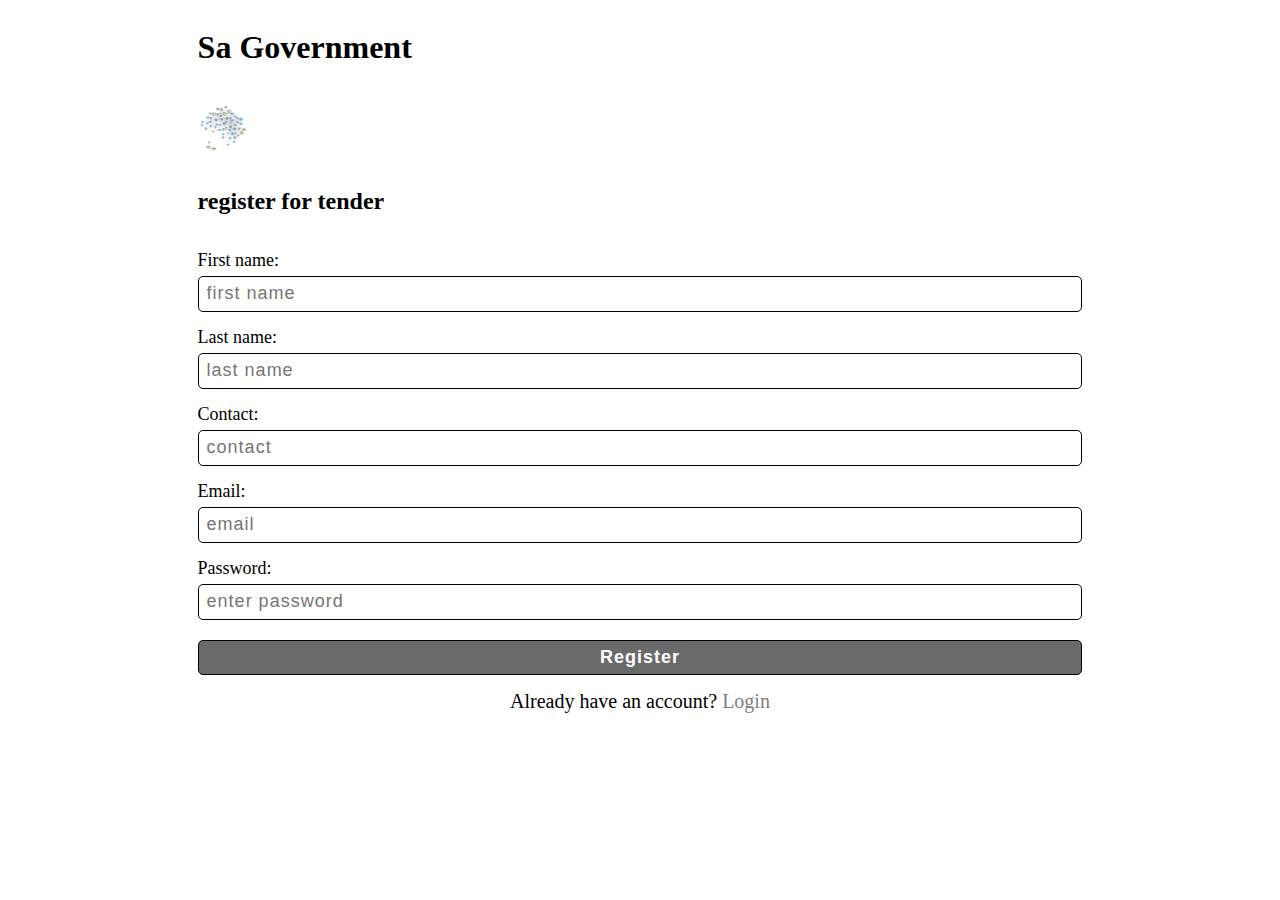
<file: index.html>
<!DOCTYPE html>
<html lang="en">
<head>
    <meta charset="UTF-8">
    <meta name="viewport" content="width=device-width, initial-scale=1.0">
    <title>Learning</title>
    <link rel="stylesheet" type="text/css" href="./style.css">
    
</head>
<body>

   <div class="holder">

         <h1>Sa Government</h1>

      <img src="./images/paperGraph_lTGY0JS43J0_XjbpDwOtk.png" alt="">
         <h2>register for tender</h2>

     <div class="user-info">
      <label class="my-label">First name:</label>
      <input type="text" placeholder="first name" class="my-text">
     </div>

     <div class="user-info">
      <label class="my-label">Last name:</label>
       <input  type="text" placeholder="last name" class="my-text">
     </div>

     <div class="user-info">
      <label class="my-label">Contact:</label>
      <input type="password"placeholder="contact" class="my-text">
     </div>
         
     <div class="user-info">
      <label class="my-label">Email:</label>
      <input type="password"placeholder="email" class="my-text">

     </div>
        

     <div class="user-info">
      <label class="my-label">Password:</label>
      <input type="password"placeholder="enter password" class="my-text">
     </div>
         
         
         
         <input type="button" value="Register" class="my-button">

     <p class="under-bu">Already have an account? <a href="./login.html">Login</a></p>

   </div>

</body>
</html>
</file>
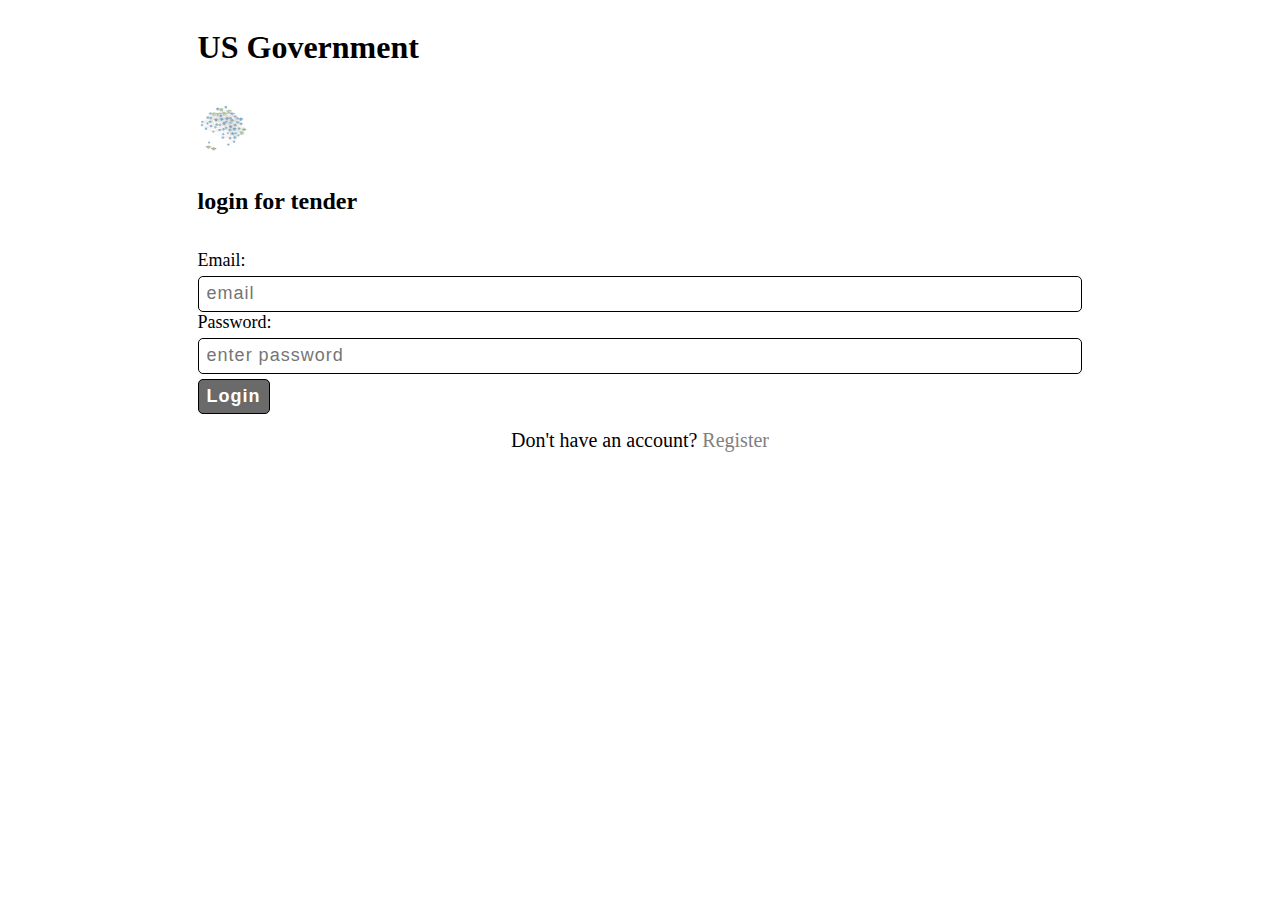
<file: login.html>
<!DOCTYPE html>
<html lang="en">
<head>
    <meta charset="UTF-8">
    <meta name="viewport" content="width=device-width, initial-scale=1.0">
    <title>Document</title>
    <link rel="stylesheet" type="text/css" href="./style.css">
</head>
<body>
    <div class="holder">

        <h1>US Government</h1>

     <img src="./images/paperGraph_lTGY0JS43J0_XjbpDwOtk.png" alt="">
        <h2>login for tender</h2>

        <form action="./Dashboard.html">

                    <div class="user-info">
            <label class="my-label">Email:</label>
            <input type="email" placeholder="email" class="my-text" required >
            </div>
            

            <div class="user-info">
            <label class="my-label">Password:</label>
            <input type="password"placeholder="enter password" class="my-text" required>
            </div>

            <input type="submit" value="Login" class="my-button">
            
        </form>

    <p class="under-bu">Don't have an account? <a href="https://www.linkedin.com/in/sifiso-mawila-nxumalo-1b888a224/">Register</a></p>
        
        
        
        


  </div>
</body>
</html>
</file>
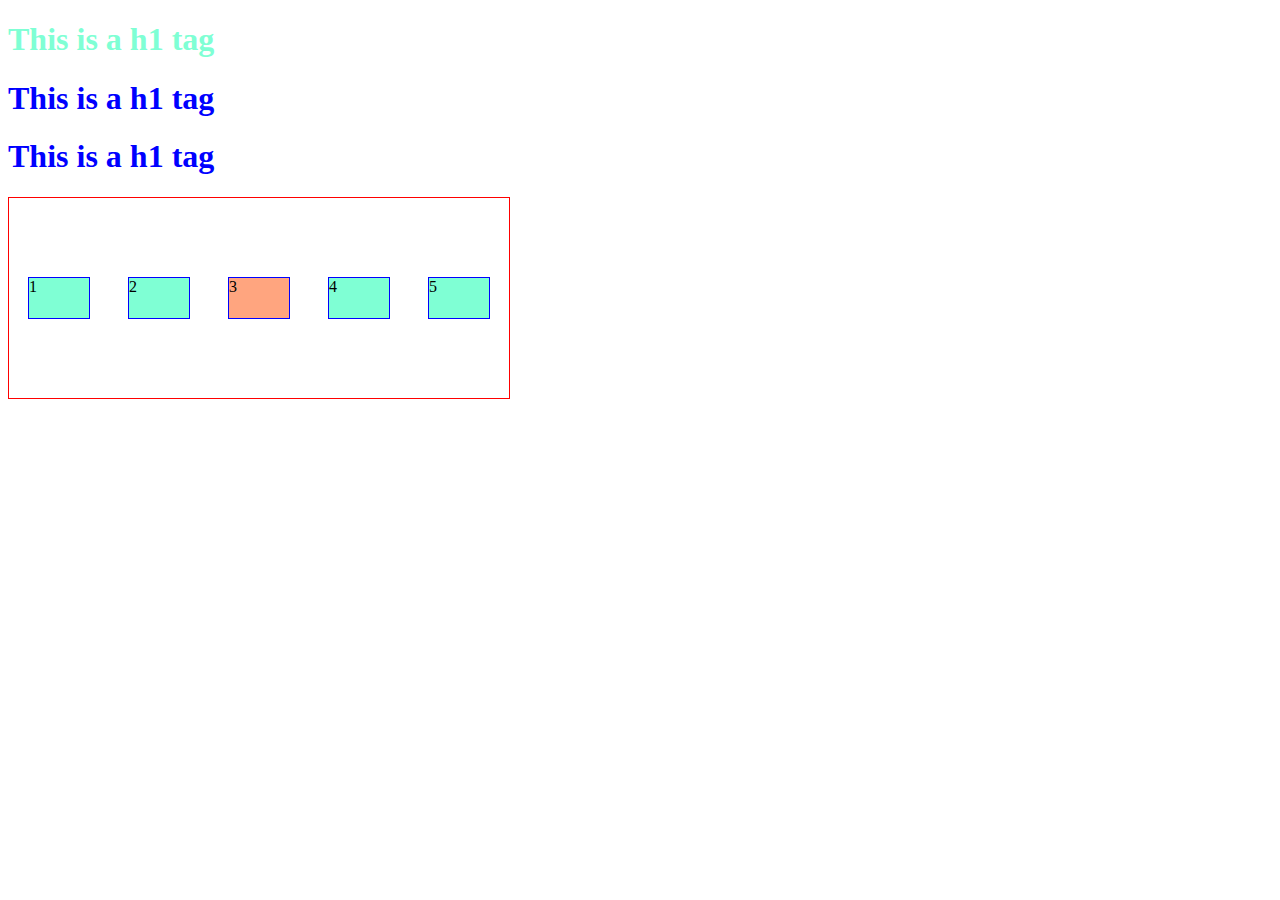
<file: server.html>
<!DOCTYPE html>
<html lang="en">
<head>
    <meta charset="UTF-8">
    <meta name="viewport" content="width=device-width, initial-scale=1.0">
    <title>Document</title>
    <link rel="stylesheet" href="./atyle.css">

</head>

<body>
    <h1 style="color: aquamarine;">This is a h1 tag</h1>
    <h1 id="myH1">This is a h1 tag</h1>
    <h1>This is a h1 tag</h1>
    <div class="parent">
        <div class="items item1">1</div>
        <div class="items item2">2</div>
        <div class="items item3">3</div>
        <div class="items item4">4</div>
        <div class="items item5">5</div>
        
    </div>
    
</body>
</html>
</file>
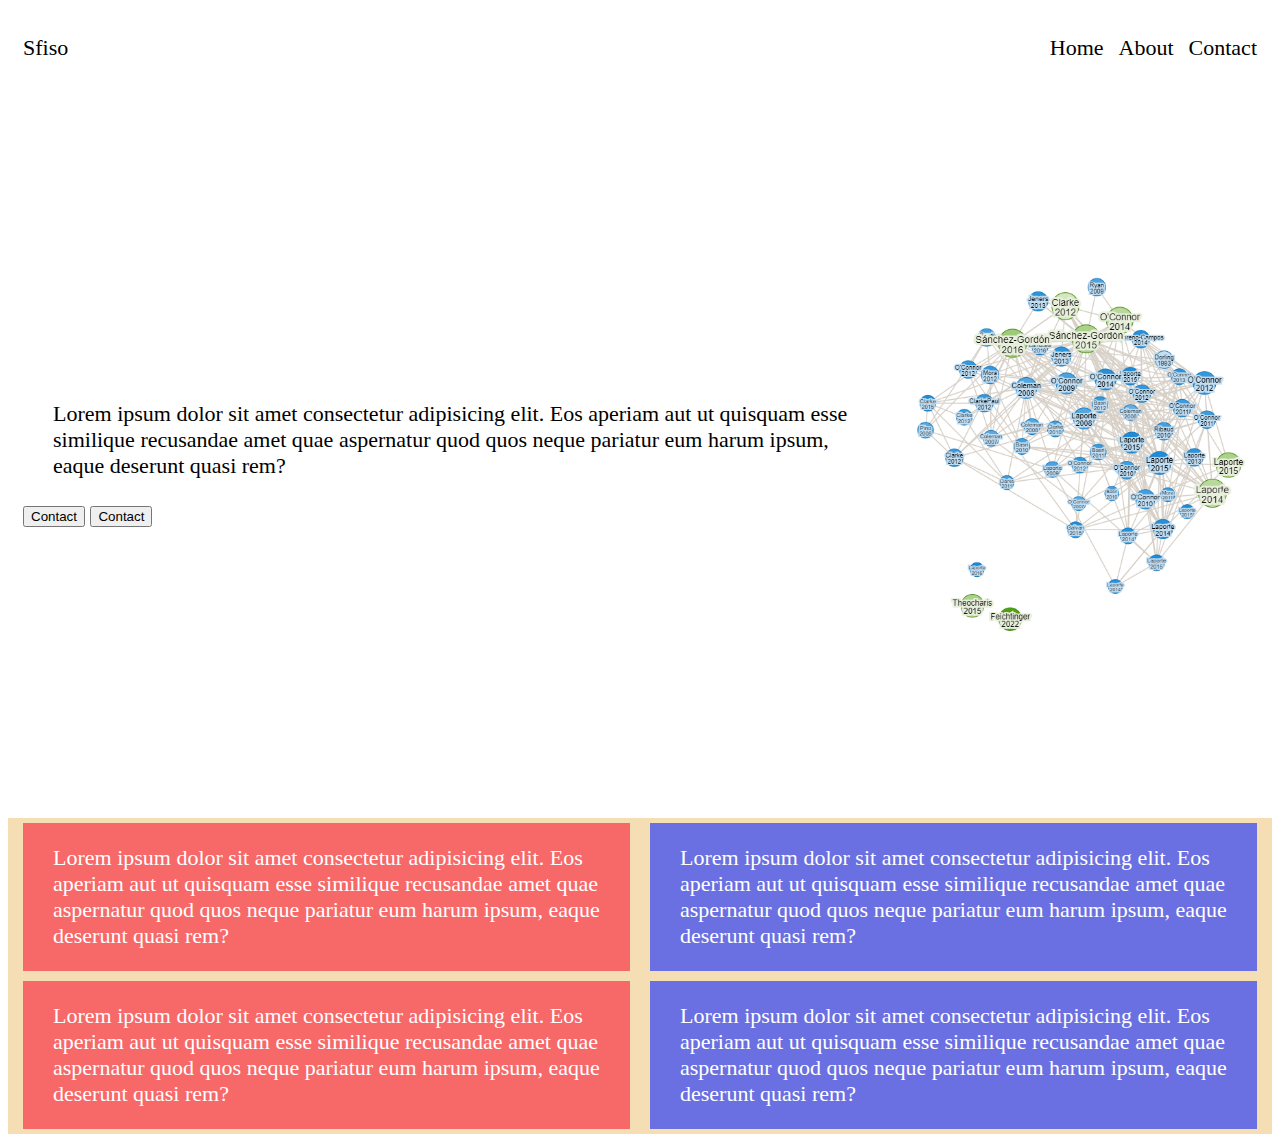
<file: testPage.html>
<!DOCTYPE html>
<html lang="en">
<head>
    <meta charset="UTF-8">
    <meta name="viewport" content="width=device-width, initial-scale=1.0">
    <title>Document</title>
    <link rel="stylesheet" href="testcss.css">
</head>
<body>
    <div class="nav-bar navv">
        <label>Sfiso</label>

        <ul>
            <li>Home</li>
            <li>About</li>
            <li>Contact</li>
        </ul>

    </div>

    <div  class="nav-bar landing">
        <div>
            <p>Lorem ipsum dolor sit amet consectetur adipisicing elit. 
            Eos aperiam aut ut quisquam esse similique recusandae amet
             quae aspernatur quod quos neque pariatur eum harum ipsum, 
             eaque deserunt quasi rem?</p>
             <div><button>Contact</button> <button>Contact</button></div>
        </div>
        

        <img src="./images/paperGraph_lTGY0JS43J0_XjbpDwOtk.png">

    </div>

    <div  class="nav-bar landing">
        <div class="para">
            <p>Lorem ipsum dolor sit amet consectetur adipisicing elit. 
            Eos aperiam aut ut quisquam esse similique recusandae amet
             quae aspernatur quod quos neque pariatur eum harum ipsum, 
             eaque deserunt quasi rem?</p>
            
        </div>

        <div class="para">
            <p>Lorem ipsum dolor sit amet consectetur adipisicing elit. 
            Eos aperiam aut ut quisquam esse similique recusandae amet
             quae aspernatur quod quos neque pariatur eum harum ipsum, 
             eaque deserunt quasi rem?</p>
             
        </div>

    </div>

    <div  class="nav-bar landing">
        <div class="para">
            <p>Lorem ipsum dolor sit amet consectetur adipisicing elit. 
            Eos aperiam aut ut quisquam esse similique recusandae amet
             quae aspernatur quod quos neque pariatur eum harum ipsum, 
             eaque deserunt quasi rem?</p>
            
        </div>

        <div class="para">
            <p>Lorem ipsum dolor sit amet consectetur adipisicing elit. 
            Eos aperiam aut ut quisquam esse similique recusandae amet
             quae aspernatur quod quos neque pariatur eum harum ipsum, 
             eaque deserunt quasi rem?</p>
             
        </div>
        

        

    </div>
    
</body>
</html>
</file>
<file: style.css>
img{
    width: 50px;
    height: 50px;
}

.my-label{
    font-size: 18px;
}

.my-label2{
    font-size: 18px;
}

.my-text, .my-button{
    
    height: 28px;
    font-size: 18px;
    padding: 3px 8px;
    border-radius: 5px;
    border: 1px solid rgb(0, 0, 0);
    letter-spacing: 1px;
    margin-top: 5px;
    
}

.my-text:hover{
    border: 1px solid rgb(254, 119, 119);
}

.my-button{
    height: 35px;
    background-color: rgb(106, 106, 106);
    color: white;
    font-weight: bold;
    cursor: pointer;
}

.my-button:hover{
    background-color: rgb(4, 164, 4);
}

.holder{
    display: flex;
    flex-direction: column;
    padding: 0 15%;
    gap: 15px;
}

.user-info{
    display: flex;
    /* position: absolute; */
    flex-direction: column;

}

.under-bu{
    font-size: 20px;
    margin: 0px;
    text-align: center;
}

.under-bu a{
    text-decoration: none;
    color: gray;
}

.under-bu a:hover{
    color: green;
}
</file>
<file: atyle.css>
body{
    position:relative;
}
h1{
    color: blue;
}
div[class="parent"] {
    border: 1px solid red;
    display: flex;
    justify-content: space-around;
    align-items: center;
    width: 500px;
    height: 200px;
    top:0;
}
body {
    /* border: 1px solid; */
}
ul {
   
    text-align: center;
}

a{
    text-decoration: none;
}
.items {
    border: 1px solid blue;
    width: 60px;
    height: 40px;
    margin: 0;
}
.item1{
    background-color: aquamarine;
}
.item2{
    background-color: aquamarine;
    
}
.item3{
    background-color: rgb(255, 165, 127);
    

}
.item4{
    background-color: aquamarine;
    
}
.item5{
    background-color: aquamarine;
    
}
</file>
<file: testcss.css>
.nav-bar{
    padding: 5px 15px;
    color: black;
    display: flex;
    justify-content: space-between;
    align-items: center;
    font-size: 22px;
    z-index: 1000;
}

.navv{
    
}

img{
    height: 400px;
    width: auto;
    flex-basis: 50%;
    display: flex;

}

ul{
    list-style: none;
    text-decoration: none;
    display: flex;
    gap: 15px;
}

.landing{
    height: 80vh;
    display: flex;
    
}

.landing:nth-child(4), .landing:nth-child(3){
    height: 0%;
    background-color: wheat;
    gap: 20px;
}

p{
    padding: 0px 30px;
    flex-basis: 50%;
}

.para{
    background-color: bisque;
    color: white;
}

.para:nth-child(1){
    background-color: rgb(247, 104, 104);
}

.para:nth-child(1):hover{
    background-color: rgb(100, 14, 14);
}

.para:nth-child(2){
    background-color: rgb(106, 112, 225);

}

.para:nth-child(2):hover{
    
    background-color: rgb(83, 87, 160);
    scale: 1.2;
    transition: all 2s ease-in-out;
}
</file>
